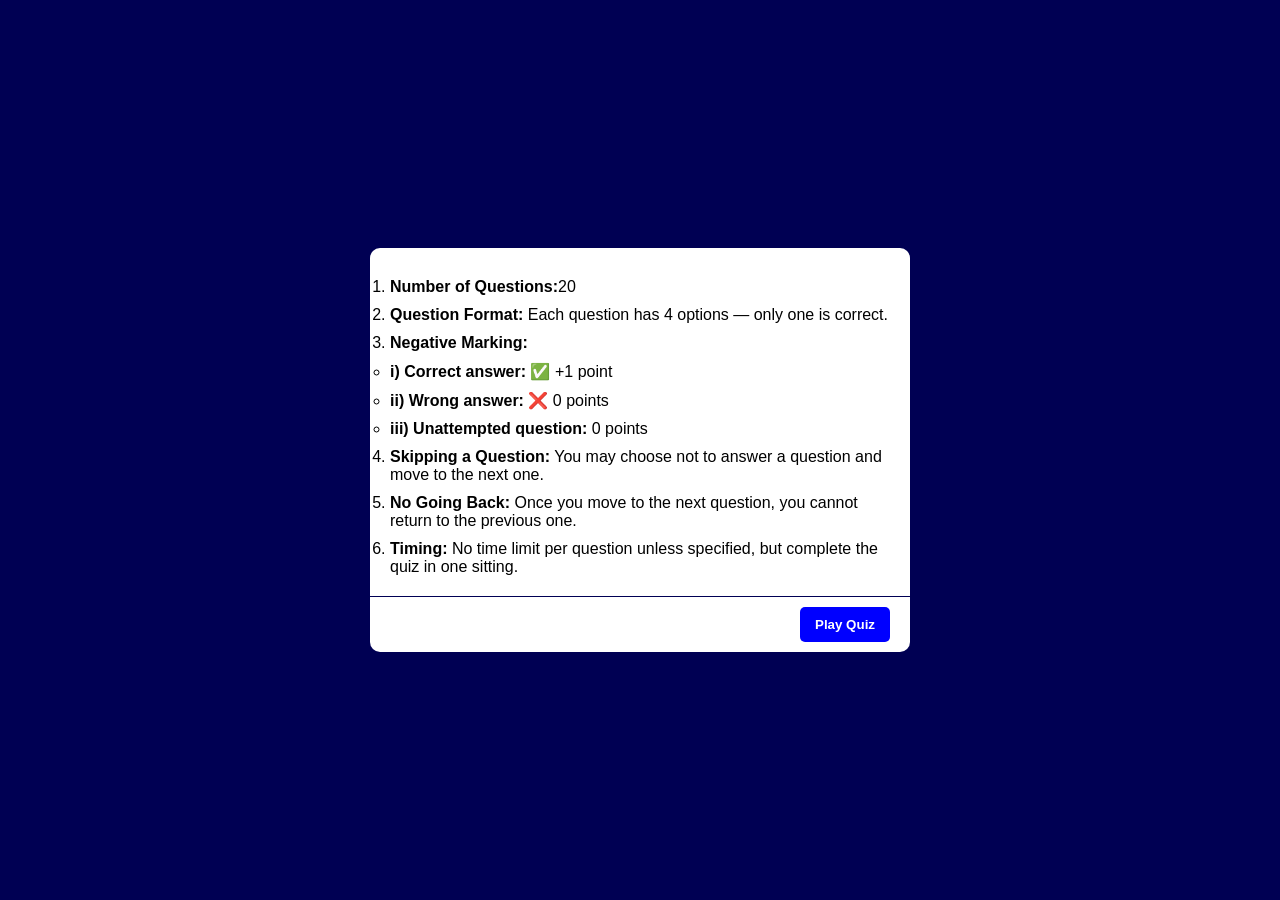
<file: index.html>
<!DOCTYPE html>
<html lang="en">
<head>
  <meta charset="UTF-8" />
  <meta name="viewport" content="width=device-width, initial-scale=1.0" />
  <title>Quiz</title>
  <link rel="stylesheet" href="quiz.css" />
</head>
<body>
  <div class="wrapper">
    <div class="container">
    </div>
    <div class="next-container">
    </div>
  </div>
  <script src="quiz.js"></script>
</body>
</html>
</file>
<file: quiz.css>
*{
        font-family: Arial, Helvetica, sans-serif;
        padding: 0;
        margin: 0;
    }
    .wrapper{
        height: 100vh;
        width: 100vw;
        display: flex;
        flex-direction: column;
        align-items: center;
        justify-content: center;
        background-color: rgb(0, 0, 83);
    }
    .container.quiz-mode{
        display: flex;
        flex-direction: column;
        gap: 15px;
        width: 300px;
        background-color: white;
        padding: 20px;
        border-top-left-radius: 10px;
        border-top-right-radius: 10px; 
    }
    .container{
        display: flex;
        flex-direction: column;
        gap: 15px;
        width: 500px;
        background-color: white;
        padding: 20px;
        border-top-left-radius: 10px;
        border-top-right-radius: 10px;
    }
    .question{
        font-size: 20px;
        overflow-wrap: break-word;
        font-weight: bold;
    }
    #options-box{
        display: flex;
        flex-direction: column;
        width: 100%;
        gap: 10px;
    }
    #options-box button{
        cursor: pointer;
        overflow-wrap: break-word;  
        white-space: normal;
        padding-left: 10px;
        padding-top: 10px;
        padding-bottom: 10px;
        width: 100%;
        text-align: left;
        font-size: 18px;
        border-radius: 10px;
        border-color: rgb(75, 162, 215);
        background-color: rgb(173, 205, 255);
        color: rgb(103, 103, 103);
        font-weight: bold;
    }
    .next-container.quiz-mode{
        margin-top: 1px;
        width: 300px;
        display: flex;
        background-color: white;
        padding: 20px;
        padding-bottom: 10px;
        padding-top: 10px;
        font-weight: bolder;
        font-size: 14px;
        justify-content: space-between;
        align-items: center;
        border-bottom-left-radius: 10px;
        border-bottom-right-radius: 10px;
    }
    .next-container{
        margin-top: 1px;
        width: 500px;
        display: flex;
        background-color: white;
        padding: 20px;
        padding-bottom: 10px;
        padding-top: 10px;
        font-weight: bolder;
        font-size: 14px;
        justify-content: flex-end;
        align-items: center;
        border-bottom-left-radius: 10px;
        border-bottom-right-radius: 10px;
        
    }
    .next-container button{
        padding: 10px;
        padding-left: 15px;
        padding-right: 15px;
        border-radius: 5px;
        background-color: blue;
        border: none;
        color: white;
        font-weight: bold;
        cursor: pointer;
    }
    #options-box button.incorrect{
        background-color: rgb(255, 0, 0);
        color: white;
        border: none;
    }
    #options-box button.correct{
        background-color: rgb(93, 254, 0);
        border: none;
    }
    #status{
        height: 1px;
        display: flex;
        justify-content: center;
        align-items: center;
        font-size: 12px;
        font-weight: bold;
    }
    .score-container{
        border-radius: 10px;
        display: flex;
        flex-direction: column;
        background-color: white;
        padding: 15px;
        font-size: large;
        gap: 5px;
    }
    .your-score{
        width: 100%;
        display: flex;
        justify-content: center;
        justify-content: center;
    }
    .your-score-circle{
        gap: 5px;
        font-size: 15px;
        font-weight: bold;
        font-family: Arial, Helvetica, sans-serif;
        display: flex;
        flex-direction: column;
        align-items: center;
        justify-content: center;
        background-color: rgb(168, 255, 171);
        border-color: rgb(27, 161, 0);
        border-radius: 50%;
        width: 80px;
        height: 80px;
        padding: 10px;
        border-style: solid;
        border-width: 3px;
    }
    .your-score-circle .number{
        font-size: 30px;
        color: rgb(27, 161, 0);
    }
    .other-scores{
        width: 100%;
    }
    .max-score-box{
        display: flex;
        flex-direction: column;
        justify-content: center;
        align-items: center;
    }
    .row{
        display: flex;
        gap: 10px;
    }
    .attempted-box{
        font-family: Arial, Helvetica, sans-serif;
        border-style: solid;
        background-color: rgb(160, 225, 255);
        height: 50px;
        width: 100px;
        font-weight: bold;
        font-size: 15px;
        border-color: rgb(0, 109, 172);
        padding: 10px;
        display: flex;
        flex-direction: column;
        justify-content: center;
        align-items: center;
        border-radius: 10px;
    }
    .attempted-box .number{
        font-size: 30px;
        color:  rgb(0, 109, 172);
       
    }
    .max-score-box{
        font-family: Arial, Helvetica, sans-serif;
        border-style: solid;
        border-color: rgb(202, 26, 255);
        height: 50px;
        width: 100px;
        font-weight: bold;
        font-size: 15px;
        background-color: rgb(224, 180, 255);
        padding: 10px;
        display: flex;
        flex-direction: column;
        justify-content: center;
        align-items: center;
        border-radius: 10px; 
    }
    .max-score-box .number{
        font-size: 30px;
        color: rgb(202, 26, 255);
    }
    .unattempted-box{
        font-family: Arial, Helvetica, sans-serif;
        border-style: solid;
        border-color: rgb(0, 0, 0);
        height: 50px;
        width: 100px;
        font-weight: bold;
        font-size: 15px;
        background-color: rgb(249, 249, 249);
        padding: 10px;
        display: flex;
        flex-direction: column;
        justify-content: center;
        align-items: center;
        border-radius: 10px; 
    }
    .unattempted-box .number{
        font-size: 30px;
    }
    .wrong-box{
        font-family: Arial, Helvetica, sans-serif;
        border-style: solid;
        border-color: rgb(195, 2, 2);
        height: 50px;
        width: 100px;
        font-weight: bold;
        font-size: 15px;
        background-color: rgb(255, 162, 162);
        padding: 10px;
        display: flex;
        flex-direction: column;
        justify-content: center;
        align-items: center;
        border-radius: 10px; 
    }
    .wrong-box .number{
        font-size: 30px; 
        color: rgb(195, 2, 2);
    }
    .other-scores{
        display: flex;
        flex-direction: column;
        gap: 10px;
    }
    .heading{
        margin-top: -5px;
        font-family: Arial, Helvetica, sans-serif;
        font-weight: bold;
        font-size: 15px;
        margin-bottom: 10px;
    }
    .heading hr{
        margin-top: 5px;
        margin-left: -15px;
        margin-right: -15px;
    }
    .ending hr{
        margin-left: -15px;
        margin-right: -15px;
    }
    .ending{
        display: flex;
        flex-direction: column;
        margin-top: 10px;
        gap: 15px;
    }
    .btn{
        display: flex;
        justify-content: flex-end;
    }
    .btn button{
        background-color:blue;
        padding: 10px;
        padding-left: 15px;
        padding-right: 15px;
        font-weight: bold;
        color: white;
        border: none;
        border-radius: 5px;
        cursor: pointer;
    }
    .container hr{
        margin-left: -20px;
        margin-right: -20px;
    }
    .instructions{
        display: flex;
        flex-direction: column;
        gap: 15px;
    }
    ol li{
        margin-top: 10px;
    }
    .play-quiz-button{
        display: flex;
        justify-content: flex-end;
    }
    .play-quiz-button button{
        background-color:blue;
        padding: 10px;
        padding-left: 15px;
        padding-right: 15px;
        font-weight: bold;
        color: white;
        border: none;
        border-radius: 5px;
        cursor: pointer;

    
    }
</file>
